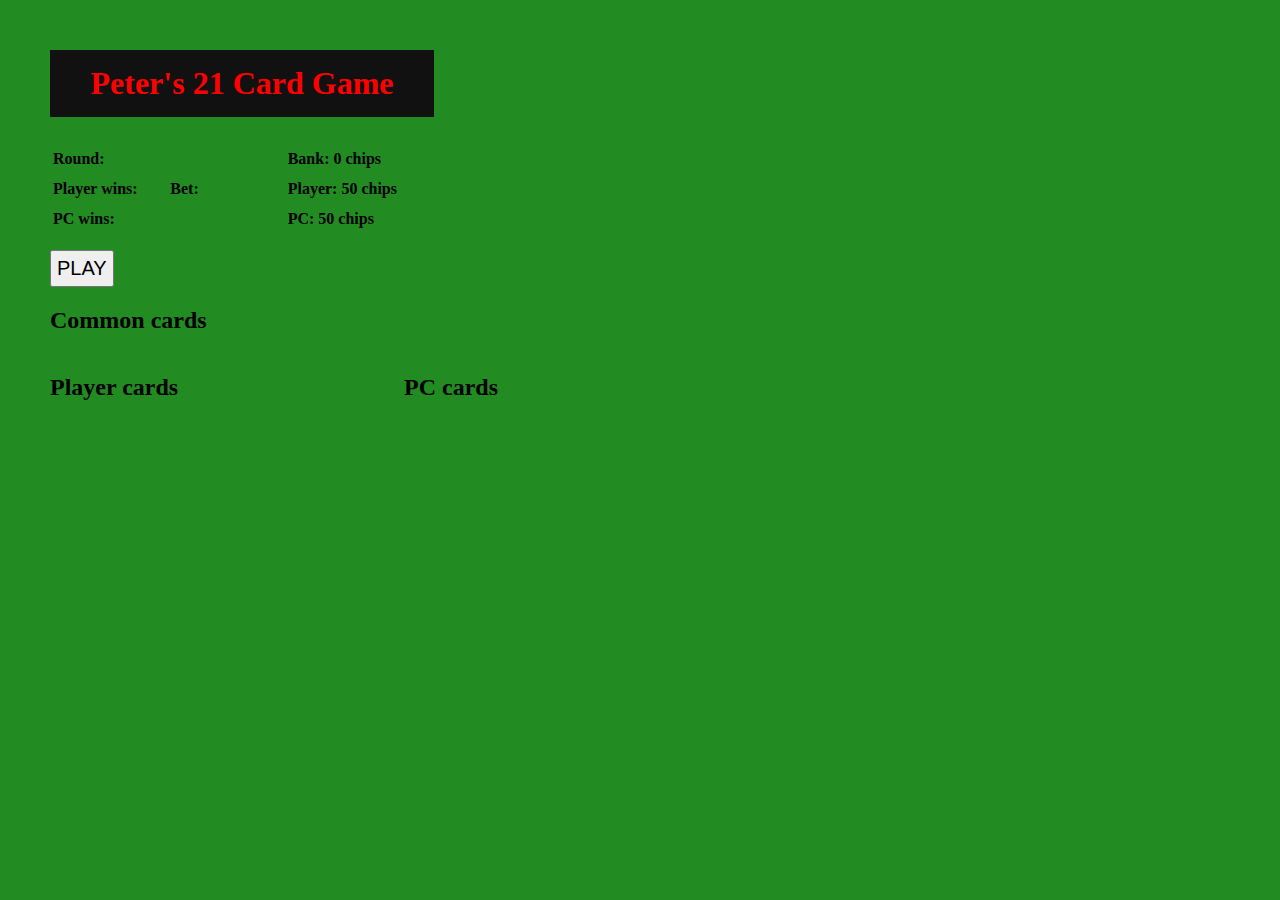
<file: index.html>
<!DOCTYPE html>
<html lang="en">
<head>
    <meta charset="UTF-8">
    <title>Peter's Twenty-One Game</title>
    <link rel="stylesheet" href="./styles.css" />
</head>
<body>
    <h1>Peter's 21 Card Game</h1>

    <div id="score_area">
        <table class="score_table">
            <tr>
                <td class="round_counter">Round: </td>
                <td></td>
                <td class="bank_chips">Bank: 0 chips</td>
            </tr>
            <tr>
                <td class="player_wins">Player wins: </td>
                <td class="player_bet">Bet: </td>
                <td class="player_chips">Player: 50 chips</td>
            </tr>
            <tr>
                <td class="pc_wins">PC wins: </td>
                <td></td>
                <td class="pc_chips">PC: 50 chips</td>
            </tr>
        </table>
    </div>

    <!-- <h3 class="round_counter">Round: </h3>
    <h3 class="player_wins">Player wins: </h3>
    <h3 class="pc_wins">PC wins: </h3> -->

    <button id="play">PLAY</button>

    <div id="general_area">
        <h2>Common cards</h2>
        <p id="common_cards"></p>
    </div>

    <div id="player-container">
        <section class="player">
            <h2>Player cards <span id="player-name-0"></span></h2>
            <div id="player_cards"></div>
        </section>
        <section class="player">
            <h2>PC cards <span id="player-name-1"></span></h2>
            <div id="pc_cards"></div>
        </section>
    </div>

<script src="./script.js"></script>
</body>
</html>
</file>
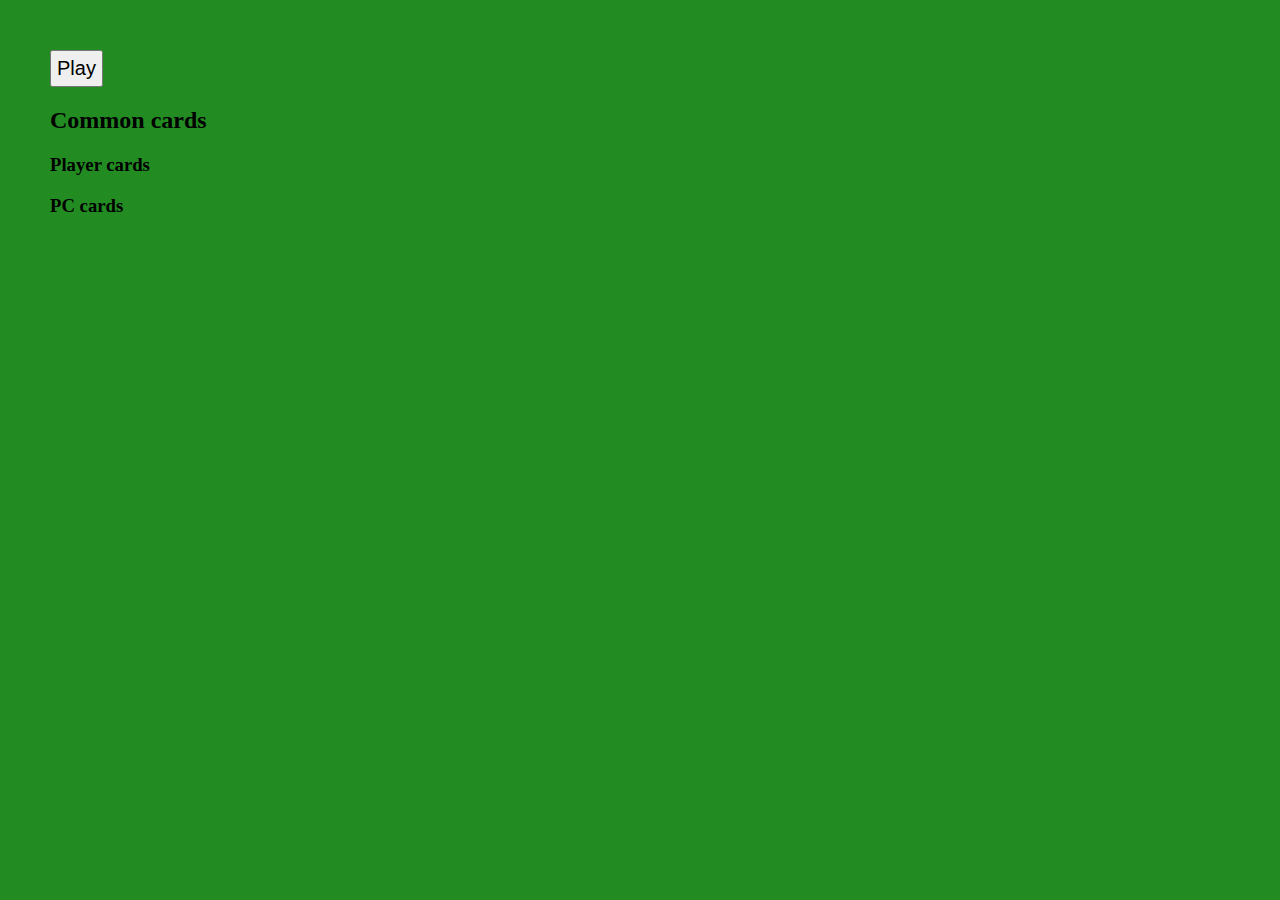
<file: index_no_unicode.html>
<!DOCTYPE html>
<html lang="en">
    <head>
        <meta charset="UTF-8">
        <title>Peter's Twenty-One Game</title>
        <link rel="stylesheet" href="./styles.css" />
    </head>
    <body>

        <button id="play">Play</button>

        <div id="general_area">
            <h2>Common cards</h2>
            <p id="common_cards"></p>
        </div>

        <div id="player_area">
            <section class="player">
                <h3>Player cards</h3>
                <p id="player_cards"></p>
            </section>
            <section class="pc">
                <h3>PC cards</h3>
                <p id="pc_cards"></p>
            </section>
        </div>

        <script src="./script_no_unicode.js"></script>
    </body>
</html>
</file>
<file: styles.css>
body {
    background-color: forestgreen;
    margin: 50px;
}

h1 {
    width: 30%;
    padding: 15px;
    background-color: #111111;
    color: red;
    text-align: center;
}

button {
    padding: 5px;
    font-size: 20px;
}

.card {
    font-size: 10em;
}

.hearts, .diamonds {
    color: red;
}

div#player-container {
    width: 100%
}

div#player-container section.player {
    float: left;
    width: 30%;
}

table, th, td {
    width: 30%;
    padding-top: 5px;
    padding-bottom: 5px;
    margin-top: 10px;
    margin-bottom: 10px;
    font-weight: bold;
}
</file>
